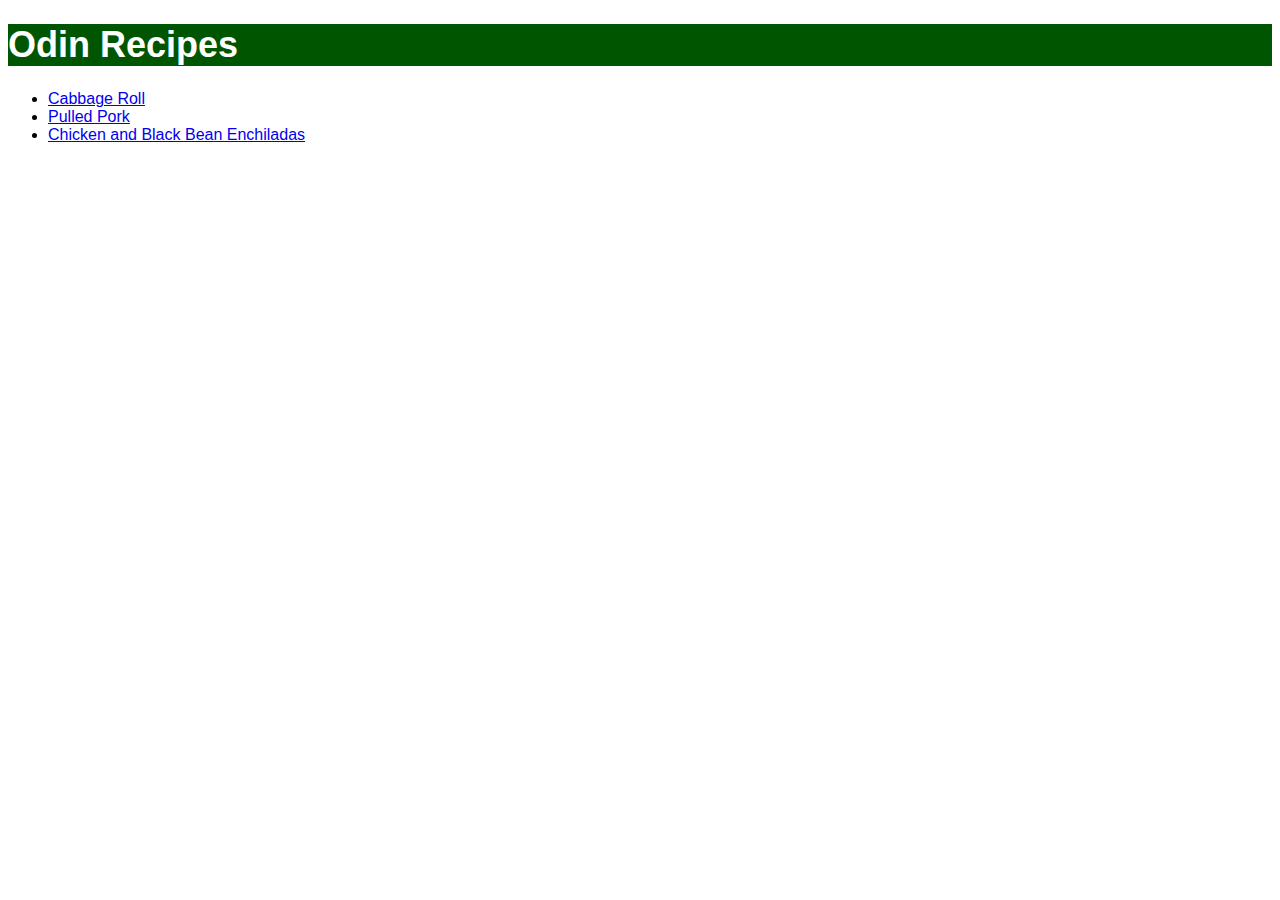
<file: index.html>
<!DOCTYPE html>
<html lang="en">
    <head>
        <meta charset="UTF-8">
        <Title>Odin Recipes</Title>
        <link rel="stylesheet" href="./style.css">

    </head>
    <body>
        <h1>Odin Recipes</h1>
        <ul>
            <li><a href="./recipes/cabbage-roll.html">Cabbage Roll</a></li>
            <li><a href="./recipes/pulled-pork.html">Pulled Pork</a></li>
            <li><a href="./recipes/chicken-and-black-bean-enchiladas.html">Chicken and Black Bean Enchiladas</a></li>
        </ul>
    </body>
</html>
</file>
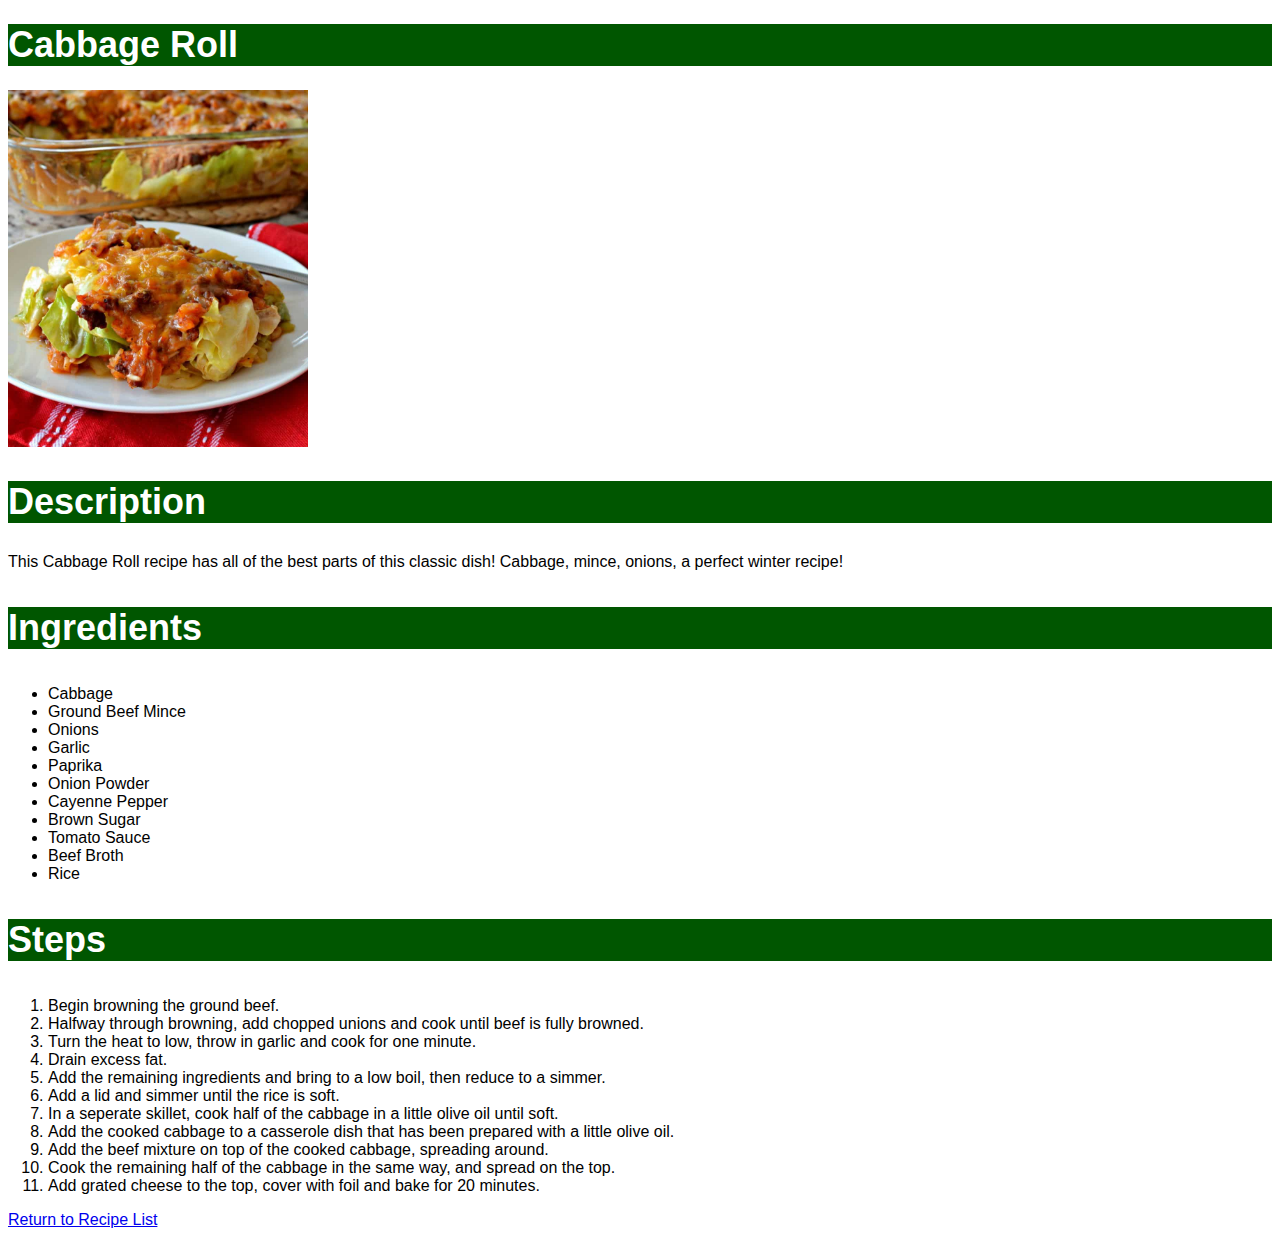
<file: recipes/cabbage-roll.html>
<!DOCTYPE html>
<html lang="en">
    <head>
        <meta charset="UTF-8">
        <Title>Cabbage Roll Recipe</Title>
        <link rel="stylesheet" href="../style.css">
    </head>
    <body>
        <h1>Cabbage Roll</h1>
        <img class="foodpic" src="../images/Cabbage-Casserole.jpg" alt="A tasty cabbage casserole">
        <h2>Description</h2>
        <p>This Cabbage Roll recipe has all of the best parts of this classic dish! Cabbage, mince, onions, a perfect winter recipe!</p>
        <h3>Ingredients</h3>
        <ul>
            <li>Cabbage</li>
            <li>Ground Beef Mince</li>
            <li>Onions</li>
            <li>Garlic</li>
            <li>Paprika</li>
            <li>Onion Powder</li>
            <li>Cayenne Pepper</li>
            <li>Brown Sugar</li>
            <li>Tomato Sauce</li>
            <li>Beef Broth</li>
            <li>Rice</li>
        </ul>
        <h3>Steps</h3>
        <ol>
            <li>Begin browning the ground beef.</li>
            <li>Halfway through browning, add chopped unions and cook until beef is fully browned.</li>
            <li>Turn the heat to low, throw in garlic and cook for one minute.</li>
            <li>Drain excess fat.</li>
            <li>Add the remaining ingredients and bring to a low boil, then reduce to a simmer.</li>
            <li>Add a lid and simmer until the rice is soft.</li>
            <li>In a seperate skillet, cook half of the cabbage in a little olive oil until soft.</li>
            <li>Add the cooked cabbage to a casserole dish that has been prepared with a little olive oil.</li>
            <li>Add the beef mixture on top of the cooked cabbage, spreading around.</li>
            <li>Cook the remaining half of the cabbage in the same way, and spread on the top.</li>
            <li>Add grated cheese to the top, cover with foil and bake for 20 minutes.</li> 
        </ol>
        <a href="../index.html">Return to Recipe List</a> 
    </body> 
</html>
</file>
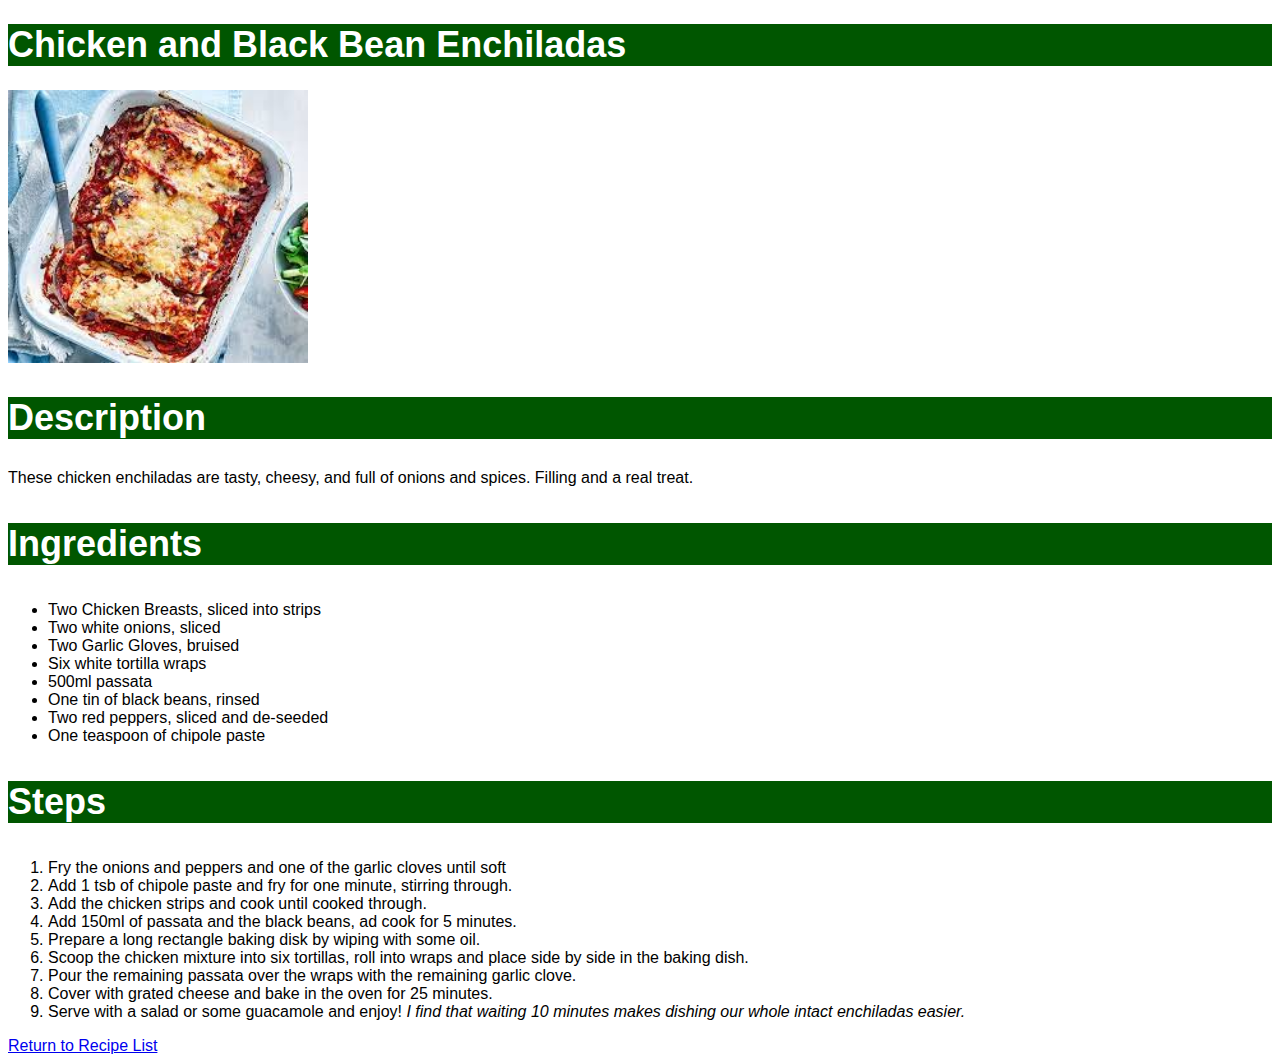
<file: recipes/chicken-and-black-bean-enchiladas.html>
<!DOCTYPE html>
<html lang="en">
    <head>
        <meta charset="UTF-8">
        <Title>Chicken and Black Bean Enchiladas</Title>
        <link rel="stylesheet" href="../style.css">
    </head>
    <body>
        <h1>Chicken and Black Bean Enchiladas</h1>
        <img class="foodpic" src="../images/enchilada.jpg" alt="Tasty enchladas in a dish">
        <h2>Description</h2>
        <p>These chicken enchiladas are tasty, cheesy, and full of onions and spices. Filling and a real treat.</p>
        <h3>Ingredients</h3>
        <ul>
            <li>Two Chicken Breasts, sliced into strips</li>
            <li>Two white onions, sliced</li>
            <li>Two Garlic Gloves, bruised</li>
            <li>Six white tortilla wraps</li>
            <li>500ml passata</li>
            <li>One tin of black beans, rinsed</li>
            <li>Two red peppers, sliced and de-seeded</li>
            <li>One teaspoon of chipole paste</li>
        </ul>
        <h3>Steps</h3>
        <ol>
            <li>Fry the onions and peppers and one of the garlic cloves until soft </li>
            <li>Add 1 tsb of chipole paste and fry for one minute, stirring through.</li>
            <li>Add the chicken strips and cook until cooked through.</li>
            <li>Add 150ml of passata and the black beans, ad cook for 5 minutes.</li>
            <li>Prepare a long rectangle baking disk by wiping with some oil.</li>
            <li>Scoop the chicken mixture into six tortillas, roll into wraps and place side by side in the baking dish.</li>
            <li>Pour the remaining passata over the wraps with the remaining garlic clove.</li>
            <li>Cover with grated cheese and bake in the oven for 25 minutes.</li>
            <li>Serve with a salad or some guacamole and enjoy! <em>I find that waiting 10 minutes makes dishing our whole intact enchiladas easier.</em></li>

        </ol>
        <a href="../index.html">Return to Recipe List</a>

    </body>
</html>
</file>
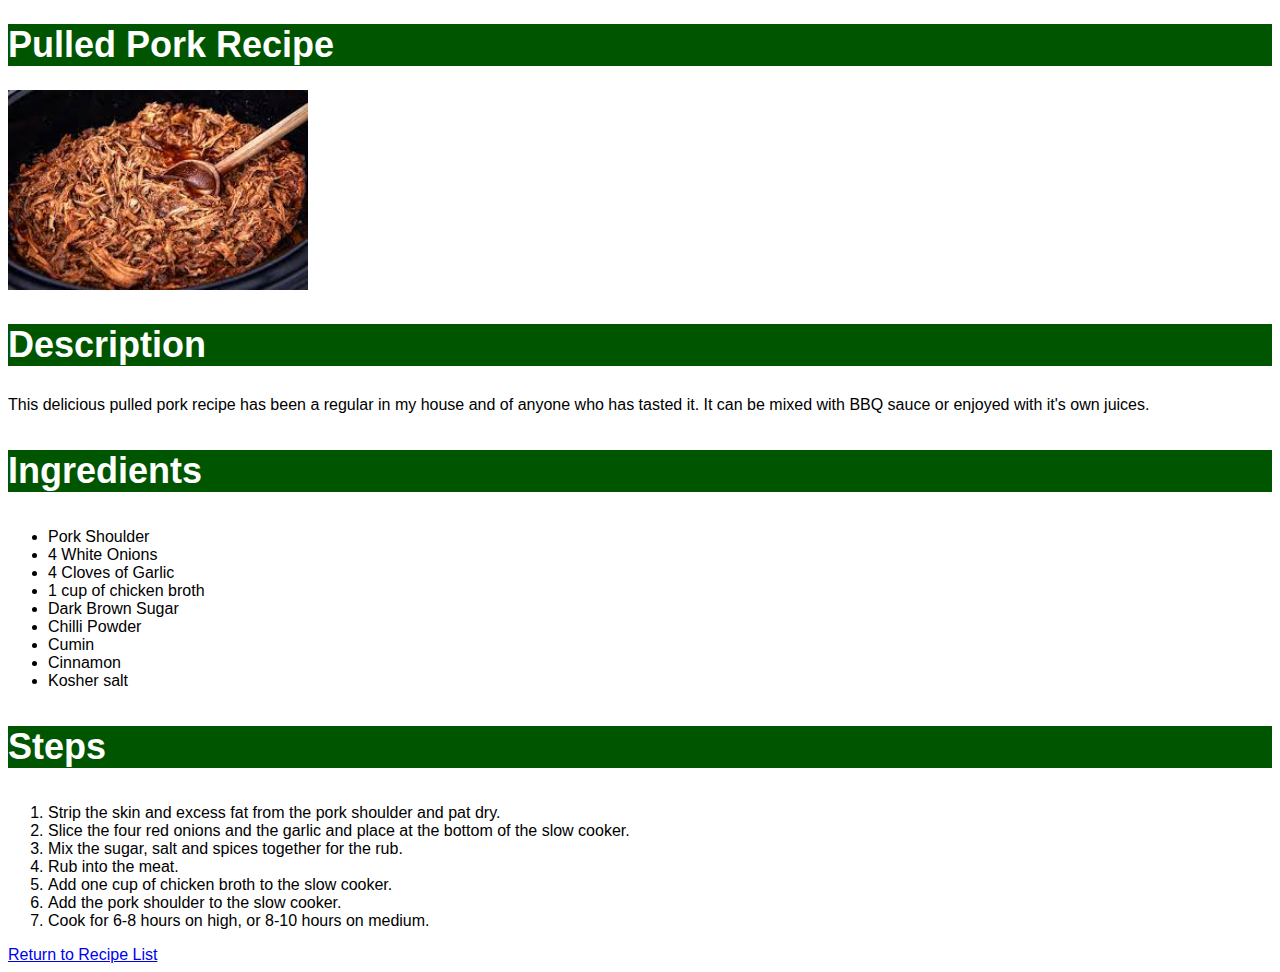
<file: recipes/pulled-pork.html>
<!DOCTYPE html>
<html lang="en">
    <head>
    <meta charset="UTF-8">
    <title>Pulled Pork Recipe</title>
    <link rel="stylesheet" href="../style.css">
    </head>
    <body>
        <h1>Pulled Pork Recipe</h1>
        <img class="foodpic" src="../images/pulled-pork.jpg" alt="A picture of tasty pulled pork">
        <h2>Description</h2>
        <p>This delicious pulled pork recipe has been a regular in my house and of anyone who has tasted it. It can be mixed with BBQ sauce or enjoyed with it's own juices. </p>
        <h3>Ingredients</h3>
        <ul>
            <li>Pork Shoulder</li>
            <li>4 White Onions</li>
            <li>4 Cloves of Garlic</li>
            <li>1 cup of chicken broth</li>
            <li>Dark Brown Sugar</li>
            <li>Chilli Powder</li>
            <li>Cumin</li>
            <li>Cinnamon</li>
            <li>Kosher salt</li>
                    </ul>
        <h3>Steps</h3>
        <ol>
            <li>Strip the skin and excess fat from the pork shoulder and pat dry.</li>
            <li>Slice the four red onions and the garlic and place at the bottom of the slow cooker.</li>
            <li>Mix the sugar, salt and spices together for the rub.</li>
            <li>Rub into the meat.</li>
            <li>Add one cup of chicken broth to the slow cooker.</li>
            <li>Add the pork shoulder to the slow cooker.</li>
            <li>Cook for 6-8 hours on high, or 8-10 hours on medium.</li>
        </ol>
        <a href="../index.html">Return to Recipe List</a>
    </body>
</html>
</file>
<file: style.css>
h1, h2, h3, p, li, a {
    font-family:Verdana, Geneva, Tahoma, sans-serif;
}

h1, h2, h3 {
    
    font-weight: bolder;
    font-size: 36px;
    color: white;
    background-color: #005600;
    text-align: left;

}

.foodpic {
    height: auto; width: 300px;
}
</file>
